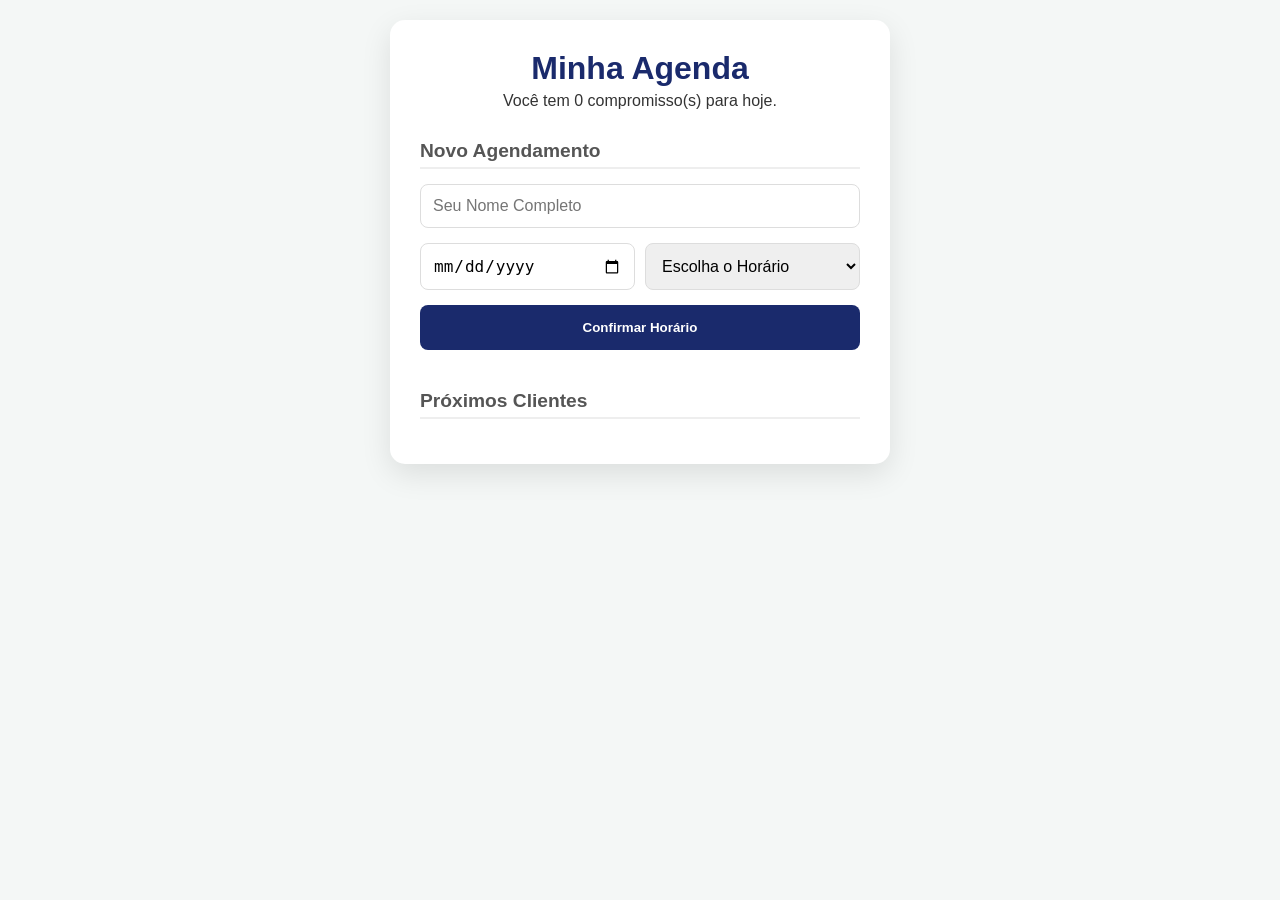
<file: index.html>
<!DOCTYPE html>
<html lang="pt-br">
<head>
    <meta charset="UTF-8">
    <meta name="viewport" content="width=device-width, initial-scale=1.0">
    <title>Sistem de Agendamento Profissional</title>
    <!-- Ligação com o CSS -->
    <link rel="stylesheet" href="style.css">
</head>
<body>

    <div id="app">
        <header>
            <h1>Minha Agenda</h1>
            <p id="status-hoje"></p>
        </header>

        <!-- Formulário de Agendamento (Visão Cliente) -->
        <section id="sessao-agendar">
            <h2>Novo Agendamento</h2>
            <form id="agendamento-form">
                <input type="text" id="cliente" placeholder="Seu Nome Completo" required>
                
                <div class="input-group">
                    <input type="date" id="data" required>
                    <select id="horario" required>
                        <option value="">Escolha o Horário</option>
                        <option value="09:00">09:00</option>
                        <option value="10:00">10:00</option>
                        <option value="11:00">11:00</option>
                        <option value="14:00">14:00</option>
                        <option value="15:00">15:00</option>
                        <option value="16:00">16:00</option>
                    </select>
                </div>

                <button type="submit" id="btn-confirmar">Confirmar Horário</button>
            </form>
        </section>

        <!-- Lista de Agendamentos (Visão Proprietário/Dashboard) -->
        <section id="sessao-lista">
            <h2>Próximos Clientes</h2>
            <div id="lista-agendamentos">
                <!-- Os cards de agendamento serão inseridos aqui pelo JS -->
            </div>
        </section>
    </div>

    <!-- Ligação com o JavaScript -->
    <script src="script.js"></script>
</body>
</html>
</file>
<file: style.css>
/* Configurações Gerais */
* {
    margin: 0;
    padding: 0;
    box-sizing: border-box;
}

body {
    font-family: 'Segoe UI', Tahoma, Geneva, Verdana, sans-serif;
    background-color: #f4f7f6;
    color: #333;
    display: flex;
    justify-content: center;
    padding: 20px;
}

#app {
    width: 100%;
    max-width: 500px;
    background: #fff;
    padding: 30px;
    border-radius: 15px;
    box-shadow: 0 10px 30px rgba(0,0,0,0.1);
}

header {
    text-align: center;
    margin-bottom: 30px;
}

h1 { color: #1a2a6c; margin-bottom: 5px; }
h2 { font-size: 1.2rem; margin-bottom: 15px; color: #555; border-bottom: 2px solid #eee; padding-bottom: 5px; }

/* Formulário */
form { display: flex; flex-direction: column; gap: 15px; margin-bottom: 40px; }

.input-group { display: flex; gap: 10px; }

input, select {
    padding: 12px;
    border: 1px solid #ddd;
    border-radius: 8px;
    font-size: 1rem;
    width: 100%;
}

#btn-confirmar {
    background-color: #1a2a6c;
    color: white;
    border: none;
    padding: 15px;
    border-radius: 8px;
    font-weight: bold;
    cursor: pointer;
    transition: 0.3s;
}

#btn-confirmar:hover { background-color: #b21f1f; }

/* Cards do Proprietário */
.card-agendamento {
    background: #fff;
    padding: 15px;
    border-radius: 10px;
    margin-bottom: 15px;
    border: 1px solid #eee;
    display: flex;
    justify-content: space-between;
    align-items: center;
    transition: transform 0.2s;
}

.card-agendamento:hover { transform: scale(1.02); }

.tag-hoje {
    background: #fdbb2d;
    color: #000;
    font-size: 0.7rem;
    font-weight: bold;
    padding: 3px 8px;
    border-radius: 5px;
    display: block;
    width: fit-content;
    margin-bottom: 5px;
}

.info h4 { font-size: 1.1rem; }
.info p { font-size: 0.9rem; color: #666; }

.btn-excluir {
    background: #fff;
    color: #b21f1f;
    border: 1px solid #b21f1f;
    padding: 8px 12px;
    border-radius: 5px;
    cursor: pointer;
    font-size: 0.8rem;
}

.btn-excluir:hover { background: #b21f1f; color: #fff; }
</file>
<file: 2 tentativa/style.css>
/* Configurações Gerais */
* {
    margin: 0;
    padding: 0;
    box-sizing: border-box;
}

body {
    font-family: 'Segoe UI', Tahoma, Geneva, Verdana, sans-serif;
    background-color: #f4f7f6;
    color: #333;
    display: flex;
    justify-content: center;
    padding: 20px;
}

#app {
    width: 100%;
    max-width: 500px;
    background: #fff;
    padding: 30px;
    border-radius: 15px;
    box-shadow: 0 10px 30px rgba(0,0,0,0.1);
}

header {
    text-align: center;
    margin-bottom: 30px;
}

h1 { color: #1a2a6c; margin-bottom: 5px; }
h2 { font-size: 1.2rem; margin-bottom: 15px; color: #555; border-bottom: 2px solid #eee; padding-bottom: 5px; }

/* Formulário */
form { display: flex; flex-direction: column; gap: 15px; margin-bottom: 40px; }

.input-group { display: flex; gap: 10px; }

input, select {
    padding: 12px;
    border: 1px solid #ddd;
    border-radius: 8px;
    font-size: 1rem;
    width: 100%;
}

#btn-confirmar {
    background-color: #1a2a6c;
    color: white;
    border: none;
    padding: 15px;
    border-radius: 8px;
    font-weight: bold;
    cursor: pointer;
    transition: 0.3s;
}

#btn-confirmar:hover { background-color: #b21f1f; }

/* Cards do Proprietário */
.card-agendamento {
    background: #fff;
    padding: 15px;
    border-radius: 10px;
    margin-bottom: 15px;
    border: 1px solid #eee;
    display: flex;
    justify-content: space-between;
    align-items: center;
    transition: transform 0.2s;
}

.card-agendamento:hover { transform: scale(1.02); }

.tag-hoje {
    background: #fdbb2d;
    color: #000;
    font-size: 0.7rem;
    font-weight: bold;
    padding: 3px 8px;
    border-radius: 5px;
    display: block;
    width: fit-content;
    margin-bottom: 5px;
}

.info h4 { font-size: 1.1rem; }
.info p { font-size: 0.9rem; color: #666; }

.btn-excluir {
    background: #fff;
    color: #b21f1f;
    border: 1px solid #b21f1f;
    padding: 8px 12px;
    border-radius: 5px;
    cursor: pointer;
    font-size: 0.8rem;
}

.btn-excluir:hover { background: #b21f1f; color: #fff; }
</file>
